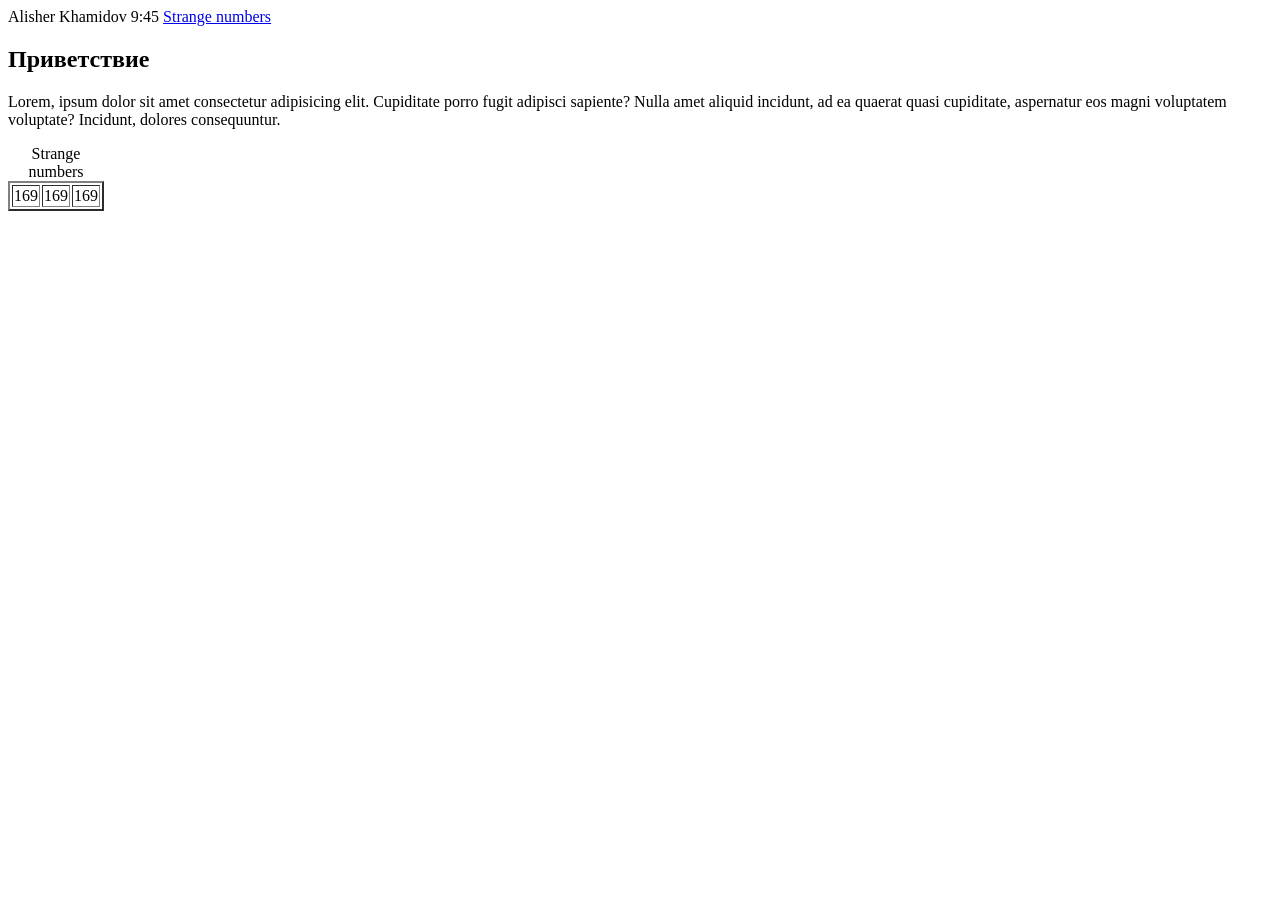
<file: lesson_02/code/index.html>
Alisher Khamidov 9:45
<!DOCTYPE html>
<html lang="en">
<head>
  <meta charset="UTF-8">
  <meta name="viewport" content="width=device-width, initial-scale=1.0">
  <title>Document</title>
</head>
<body>
  <a href="#strange-table">Strange numbers</a>
  <section>
    <h2>Приветствие</h2>
    <p>Lorem, ipsum dolor sit amet consectetur adipisicing elit. Cupiditate porro fugit adipisci sapiente? Nulla amet aliquid incidunt, ad ea quaerat quasi cupiditate, aspernatur eos magni voluptatem voluptate? Incidunt, dolores consequuntur.</p>
  </section>
  <table border="2" id="strange-table">
    <caption>Strange numbers</caption>
    <tr>
      <td>169</td>
      <td>169</td>
      <td>169</td>
    </tr>
  </table>
</body>
</html>
</file>
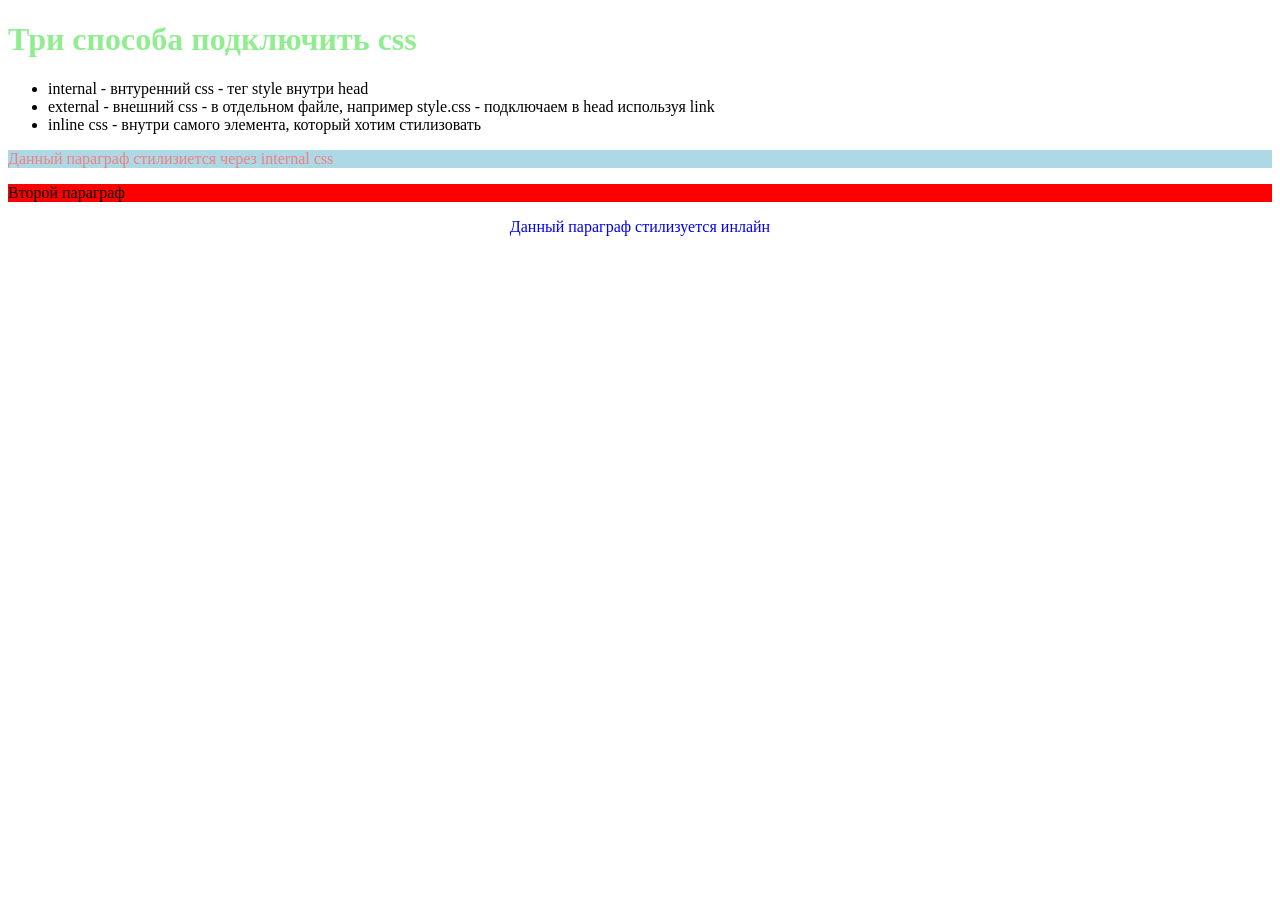
<file: lesson_02/code/css-intro/index.html>
<!DOCTYPE html>
<html lang="en">

<head>
  <meta charset="UTF-8">
  <meta name="viewport" content="width=device-width, initial-scale=1.0">
  <style>
    /* 
    селектор: 
    - по тегу: p, h1
    - по ид: #name-of-id
    - по классу: .name-of-class
     */
    #first-paragraph {
      background-color: lightblue;
      color: lightcoral;
    }

    h1 {
      color: lightgreen;
    }
    
  </style>
  <!-- ниже external  -->
  <link rel="stylesheet" href="./css/style.css">
  <title>CSS intro</title>
</head>

<body>
  <h1>Три способа подключить css</h1>
  <ul>
    <li>internal - внтуренний css - тег style внутри head</li>
    <li>
      external - внешний css - в отдельном файле, например style.css
      -  подключаем в head используя link
    </li>
    <li>inline css - внутри самого элемента, который хотим стилизовать</li>
  </ul>
  <p id="first-paragraph">Данный параграф стилизиется через internal css</p>
  <p id="experiment" class="standard-paragraph special">
    Второй параграф
  </p>
  <p style="color: blue; text-align: center;">
    Данный параграф стилизуется инлайн
  </p>
</body>

</html>
</file>
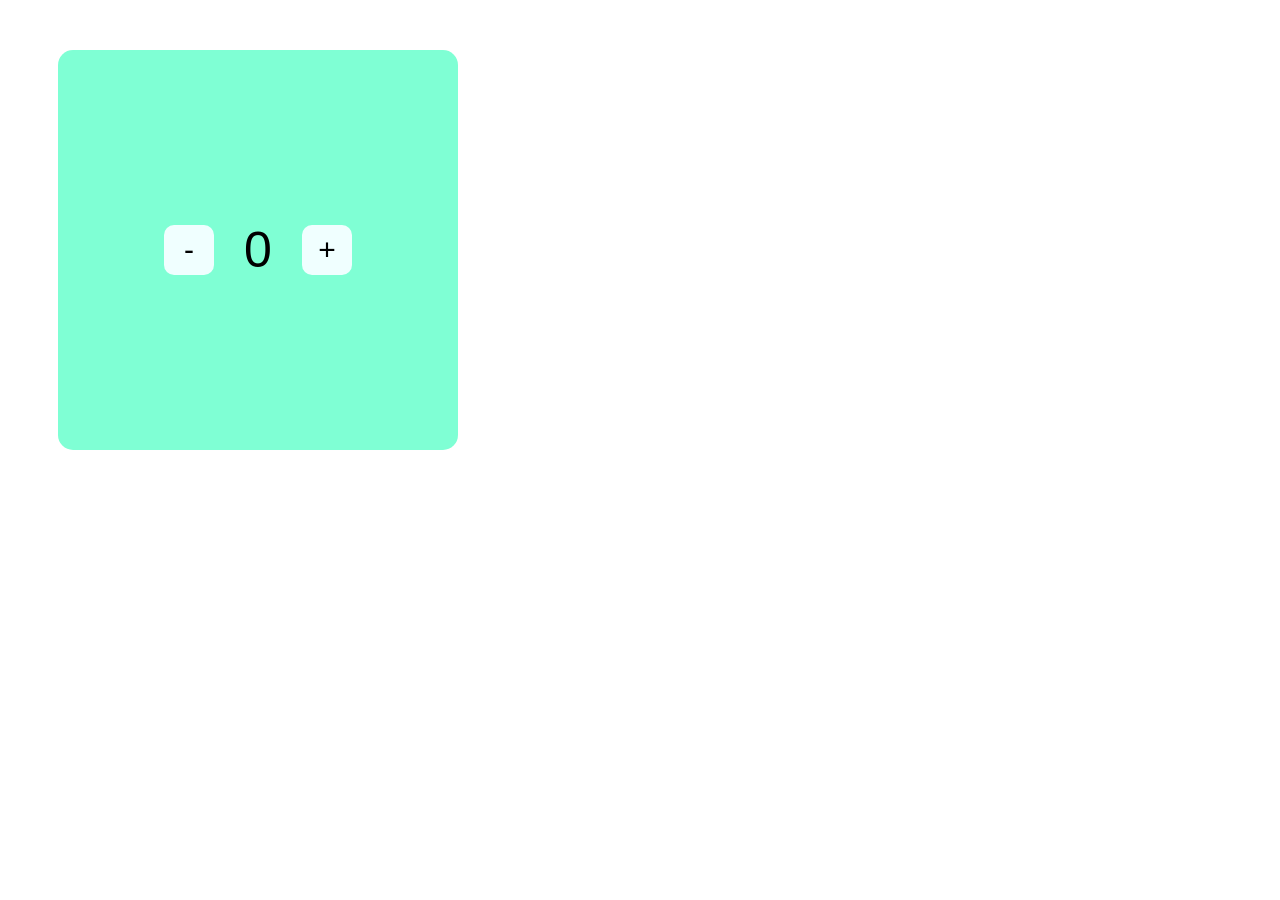
<file: lesson_12/code/counter/index.html>
<!DOCTYPE html>
<html lang="en">
  <head>
    <link rel="stylesheet" href="styles.css" />
    <meta charset="UTF-8" />
    <meta name="viewport" content="width=device-width, initial-scale=1.0" />
    <title>Counter</title>
    <script src="index.js" defer></script>
  </head>
  <body>
    <div class="container">
      <button type="button" id="minus" class="button">-</button>
      <div id="counterId" class="counter">0</div>
      <button type="button" id="plus" class="button">+</button>
    </div>
  </body>
</html>
</file>
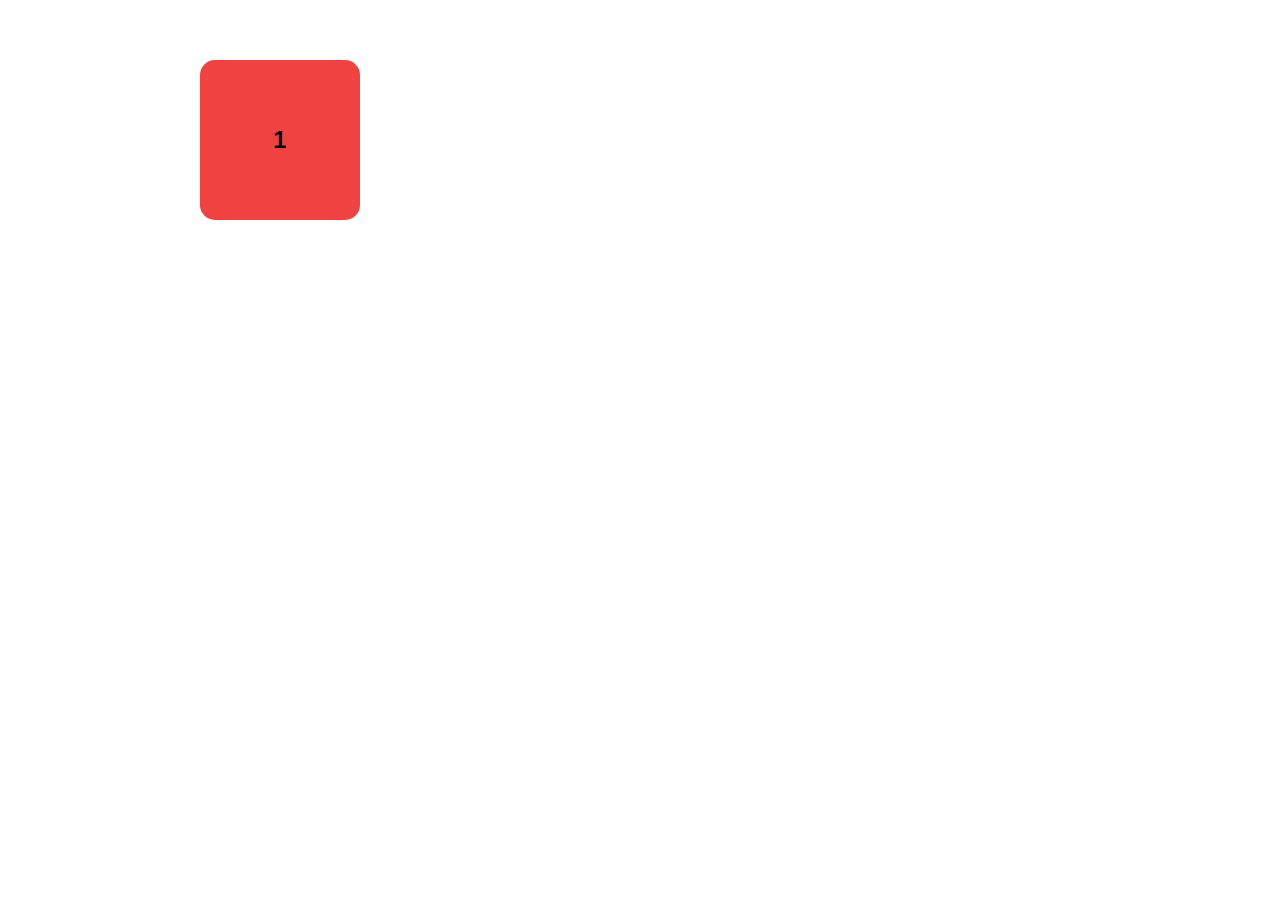
<file: lesson_13/code/homework_13_Task1/index.html>
<!DOCTYPE html>
<html lang="en">

<head>
    <meta charset="UTF-8">
    <meta name="viewport" content="width=device-width, initial-scale=1.0">
    <title>Task1</title>
    <link rel="stylesheet" href="style.css">
    <script src="./index.js" defer></script>
</head>

<body>
    <div class="container">
        <div class="flex">
            <div class="wrap-box">
                <div class="box">1</div>
            </div>
            <div class="wrap-box">
                <div class="box">2</div>
            </div>
            <div class="wrap-box">
                <div class="box">3</div>
            </div>
            <div class="wrap-box">
                <div class="box">4</div>
            </div>
            <div class="wrap-box">
                <div class="box">5</div>
            </div>
        </div>
    </div>
</body>

</html>
</file>
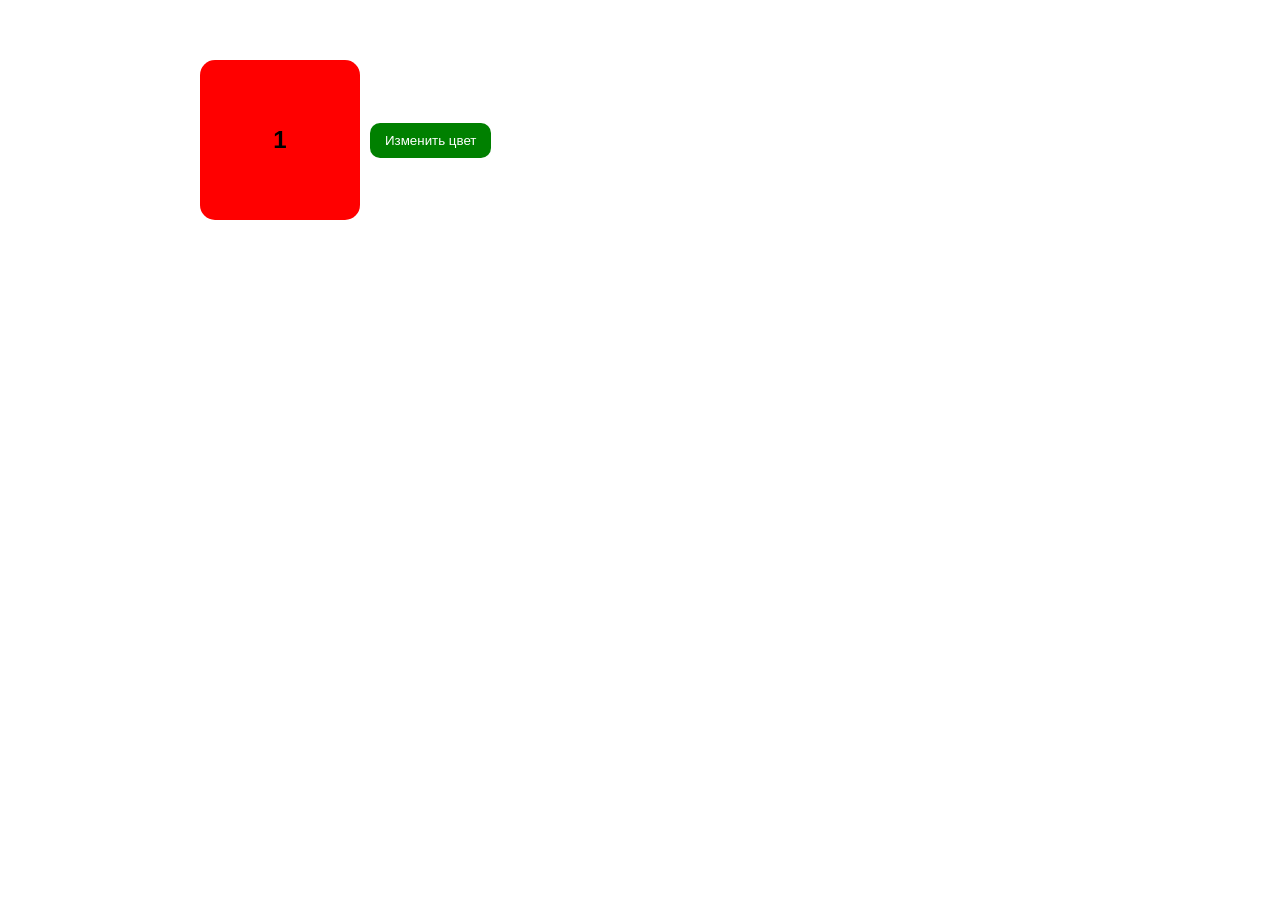
<file: lesson_13/code/homework_13_Task2/index.html>
<!DOCTYPE html>
<html lang="en">

<head>
    <meta charset="UTF-8">
    <meta name="viewport" content="width=device-width, initial-scale=1.0">
    <title>Task2</title>
    <link rel="stylesheet" href="style.css">
    <script src="./index.js" defer></script>
</head>

<body>
    <div class="container">
        <div class="flex">
            <div class="wrap-box">
                <div class="box boxRed">1</div>
            </div>
            <button type="button" class="btn chengeColor">Изменить цвет</button>
        </div>
    </div>
</body>

</html>
</file>
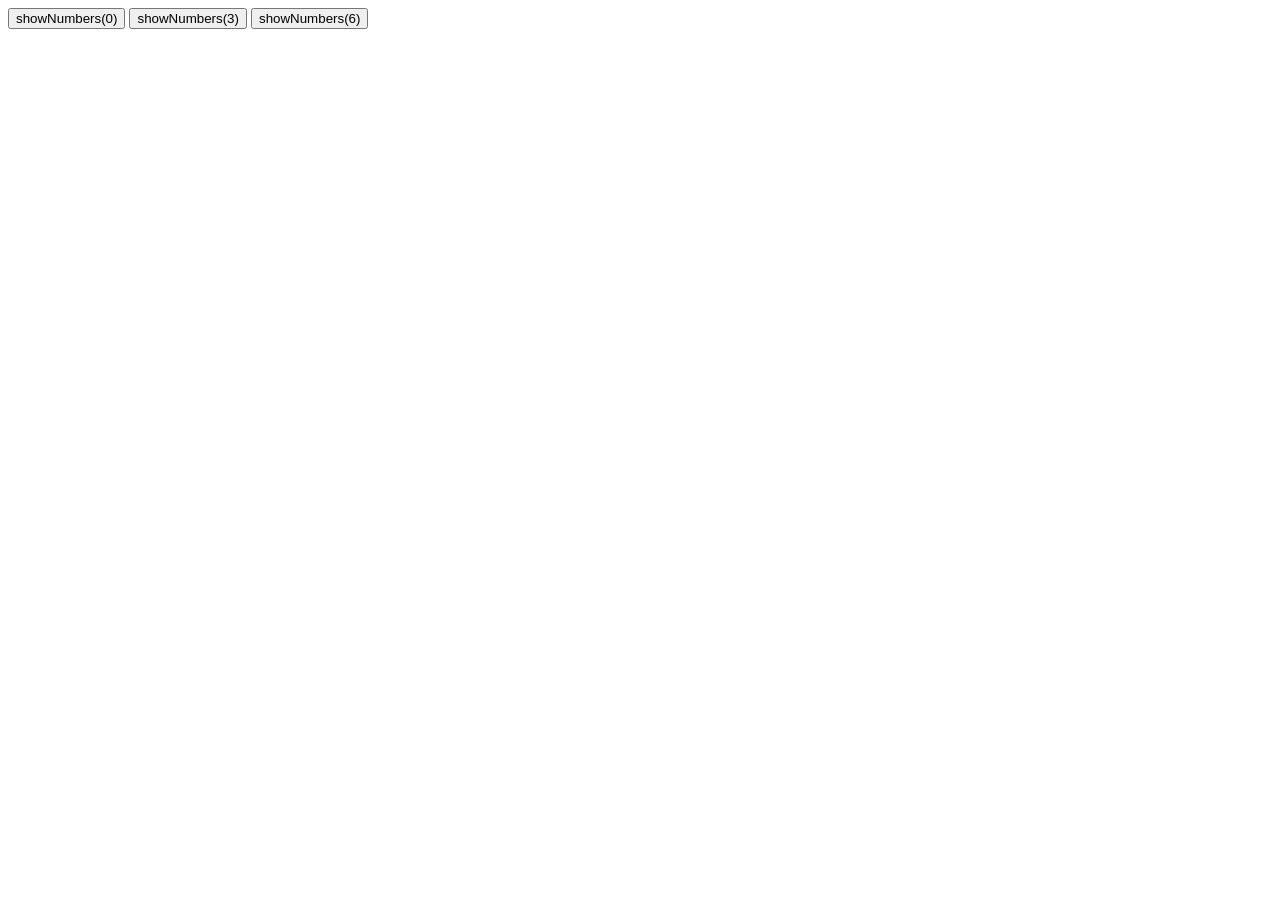
<file: lesson_13/code/homework_13_Task3/index.html>
<!-- Задание 3 Задание: Создание и обработка промисов Создайте функцию showNumbers(seconds), 
которая принимает число секунд и возвращает промис. 
Промис должен выполняться через указанное количество секунд и возвращать сообщение 
"Прошло {seconds} секунд(ы)".
Используйте setTimeout внутри промиса для создания задержки выполнения. Создайте несколько экземпляров функции wait с разными значениями секунд и выведите результат выполнения каждого промиса. -->

<!DOCTYPE html>
<html lang="en">

<head>
    <meta charset="UTF-8">
    <meta http-equiv="X-UA-Compatible" content="IE=edge">
    <meta name="viewport" content="width=device-width, initial-scale=1.0">
</head>

<body>
    <button onclick="showNumbers(0)"> 
            showNumbers(0) 
        </button>
    <button onclick="showNumbers(3)"> 
            showNumbers(3) 
        </button>
    <button onclick="showNumbers(6)"> 
            showNumbers(6) 
        </button>
    <h2 id="output"></h2>
    <script>
        let output = document.getElementById('output');
        async function showNumbers(seconds) {
            let newPromise =
                new Promise(function(resolve, reject) {
                    output.innerHTML = "";
                    setTimeout(function() {
                        resolve(`Прошло ${seconds} секунд(ы)`);
                    }, seconds * 1000);
                });
            let result = await newPromise;
            output.innerHTML = result;
        }
    </script>
</body>

</html>
</file>
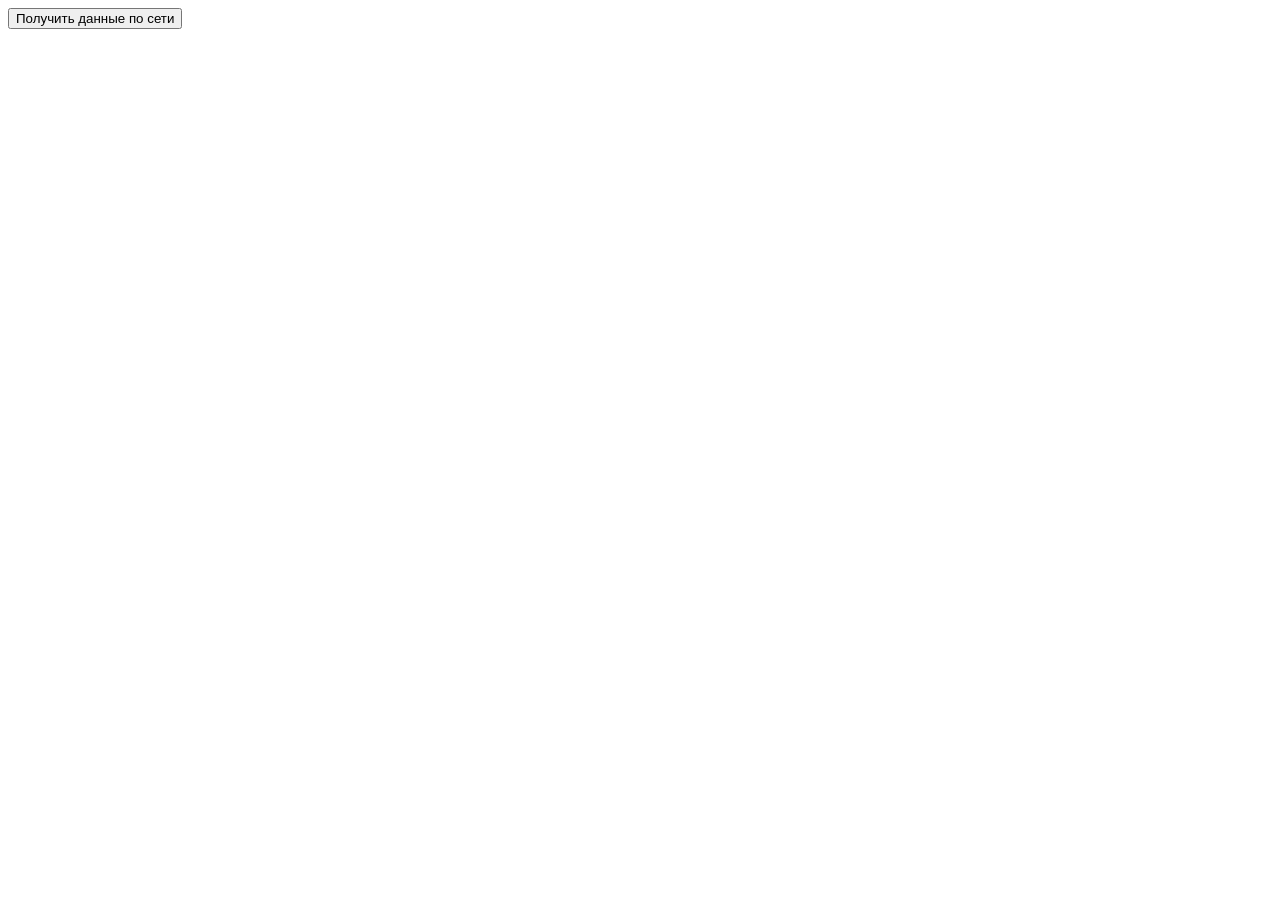
<file: lesson_14/code/fetch/index.html>
<!DOCTYPE html>
<html lang="en">

<head>
    <meta charset="UTF-8" />
    <meta name="viewport" content="width=device-width, initial-scale=1.0" />
    <title>Task 1</title>
    <script src="index.js" defer></script>
</head>

<body>
    <button id="request-button">Получить данные по сети</button>
</body>

</html>
</file>
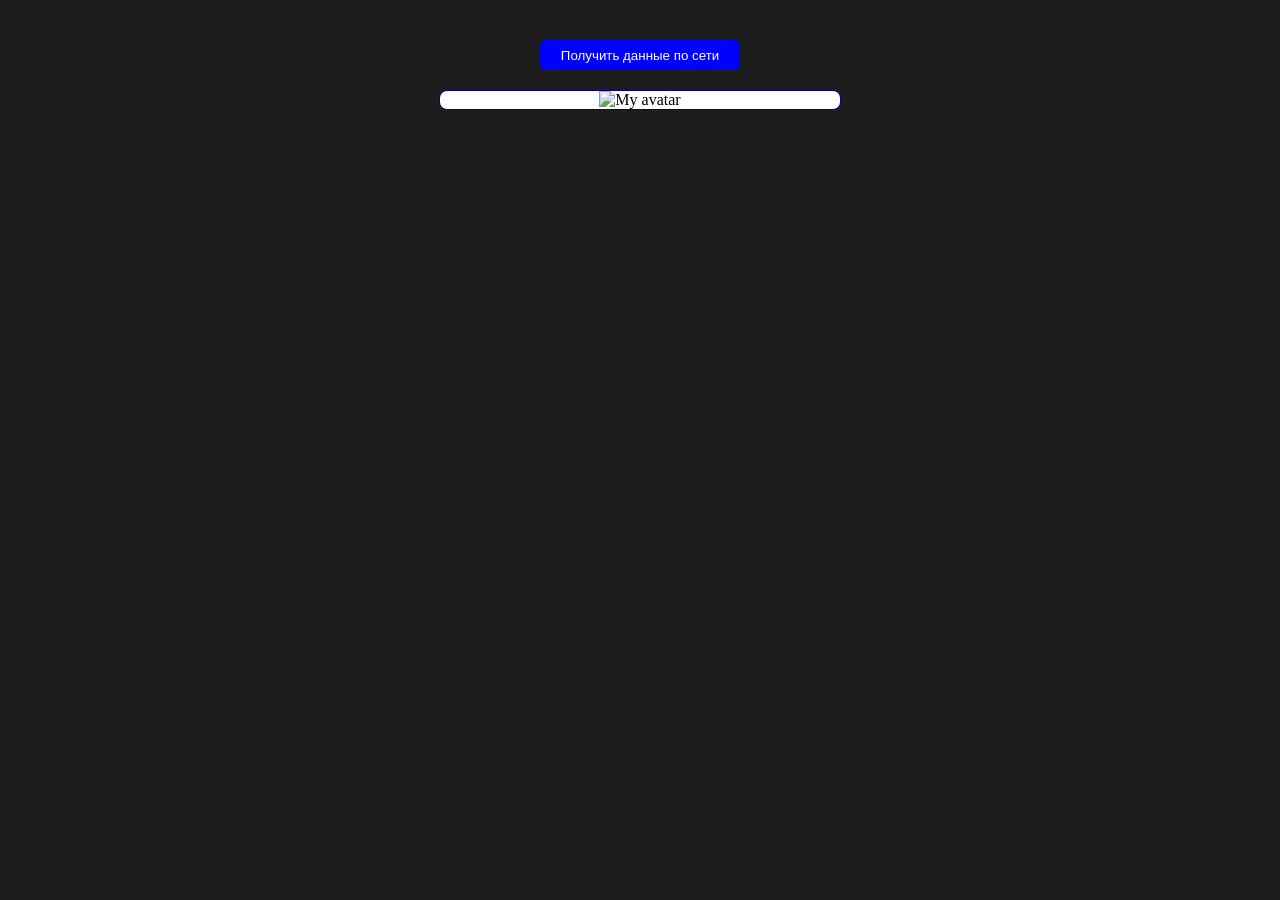
<file: lesson_14/code/homework_14/index.html>
<!DOCTYPE html>
<html lang="en">

<head>
    <meta charset="UTF-8" />
    <meta name="viewport" content="width=device-width, initial-scale=1.0" />
    <title>Task 1</title>
    <script src="index.js" defer></script>
    <link rel="stylesheet" href="style.css" />
</head>

<body>
    <main>
        <button id="request-button">Получить данные по сети</button>
        <div class="profile-container">
            <img id="person-avatar" alt="My avatar" />
            <p class="name"></p>
            <p class="phone"></p>
            <p class="email"></p>
        </div>
    </main>
</body>

</html>
</file>
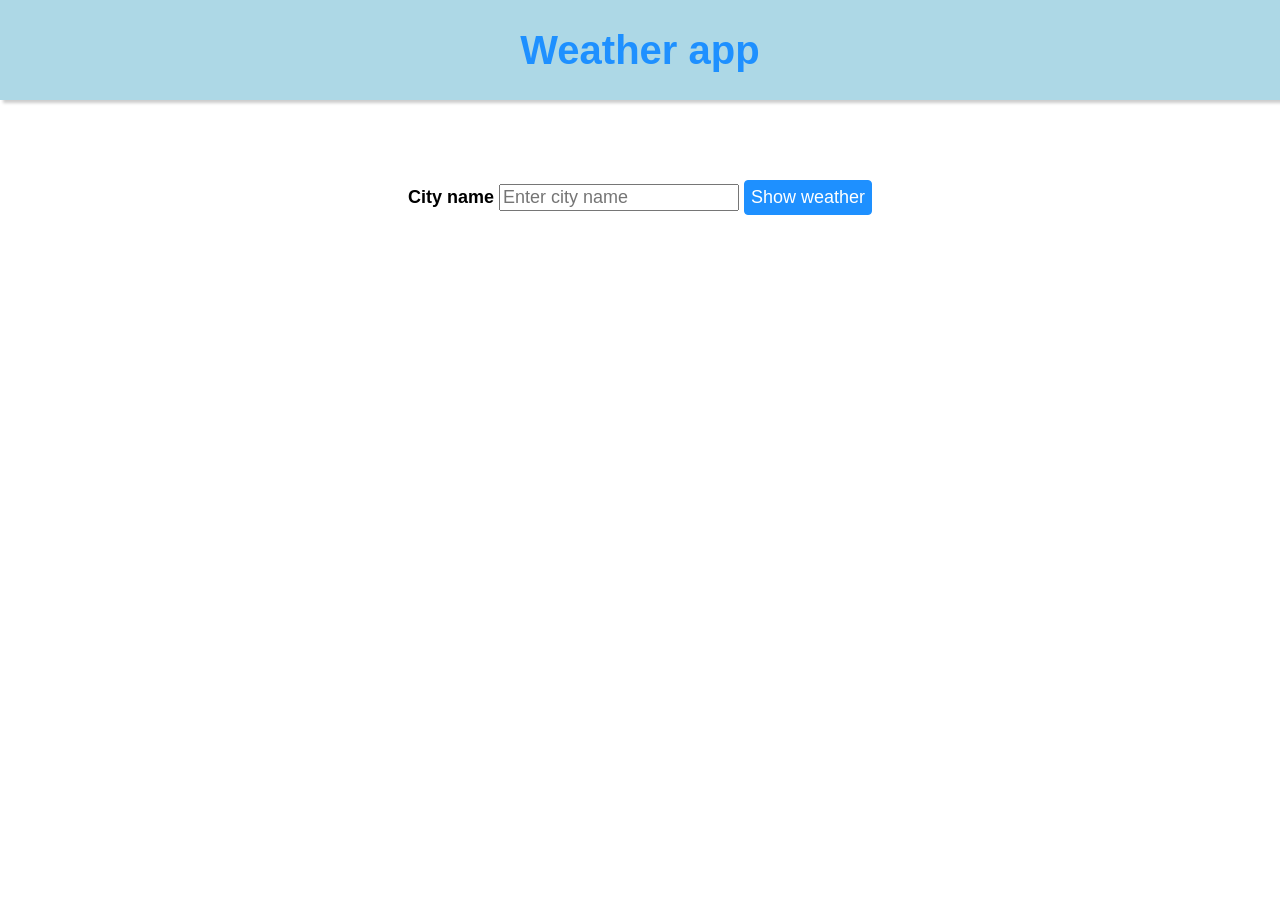
<file: lesson_15/code/weather_app/index.html>
<!DOCTYPE html>
<html lang="en">

<head>
    <meta charset="UTF-8" />
    <title>Weather app</title>
    <link rel="stylesheet" href="./styles.css" />
    <script src="./index.js" defer></script>
</head>

<body>
    <div id="root">
        <header>
            <h1>Weather app</h1>
        </header>
        <main id="main">
            <div id="search-wrapper">
                <label for="city-input">City name</label>
                <input type="text" id="city-input" placeholder="Enter city name" />
                <button id="search-button" type="button">Show weather</button>
            </div>
            <div id="load">Loading...</div>
            <div id="weather-info-container">
                <p id="weather-city">City Name</p>
                <img id="weather-icon" />
            </div>
        </main>
    </div>
</body>

</html>
</file>
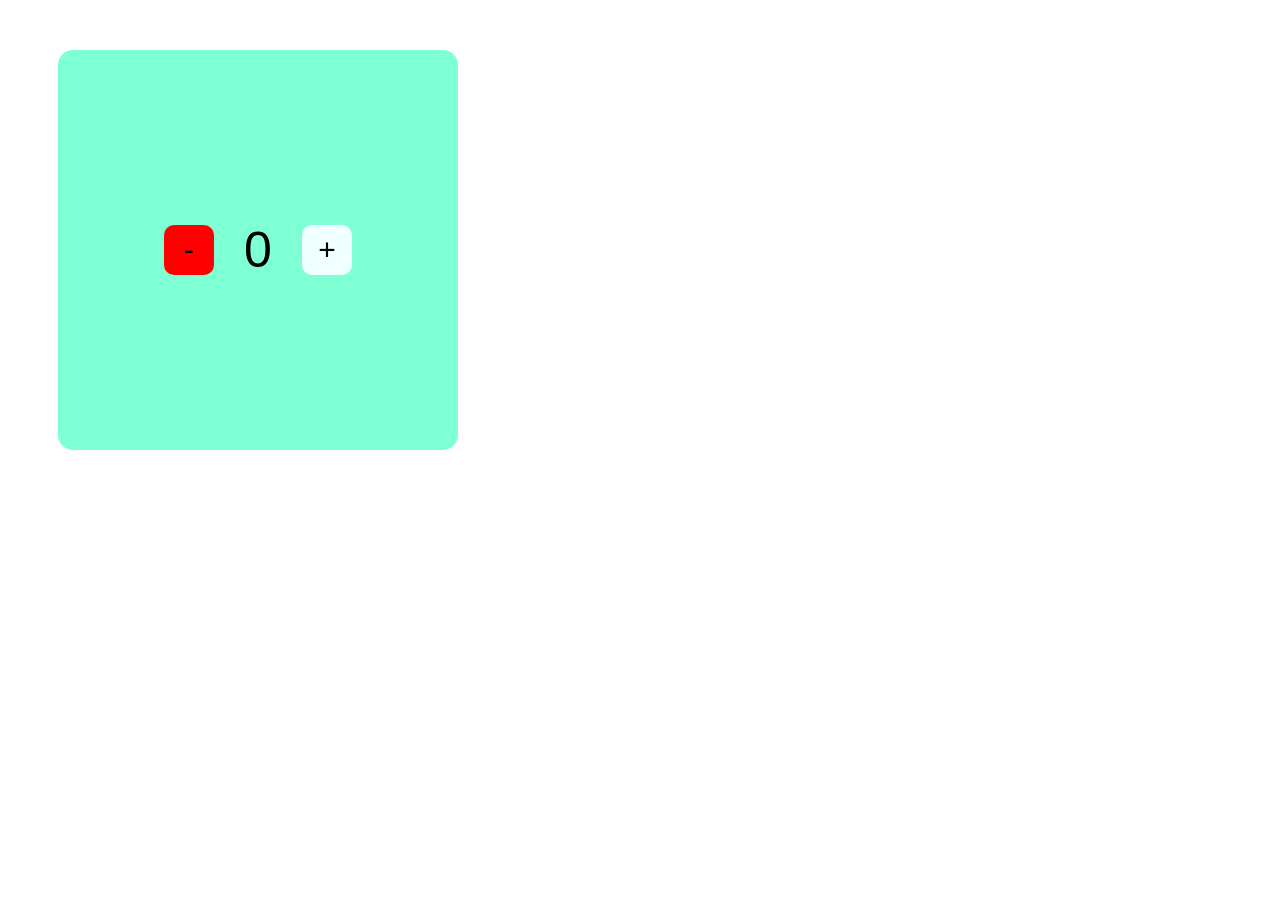
<file: lesson_13/code/homework/counter/index.html>
<!DOCTYPE html>
<html lang="en">

<head>
    <link rel="stylesheet" href="styles.css" />
    <meta charset="UTF-8" />
    <meta name="viewport" content="width=device-width, initial-scale=1.0" />
    <title>Counter</title>
    <script src="index.js" defer></script>
</head>

<body>
    <div class="container">
        <button type="button" id="minus" class="button">-</button>
        <div id="counterId" class="counter">0</div>
        <button type="button" id="plus" class="button">+</button>
    </div>
</body>

</html>
</file>
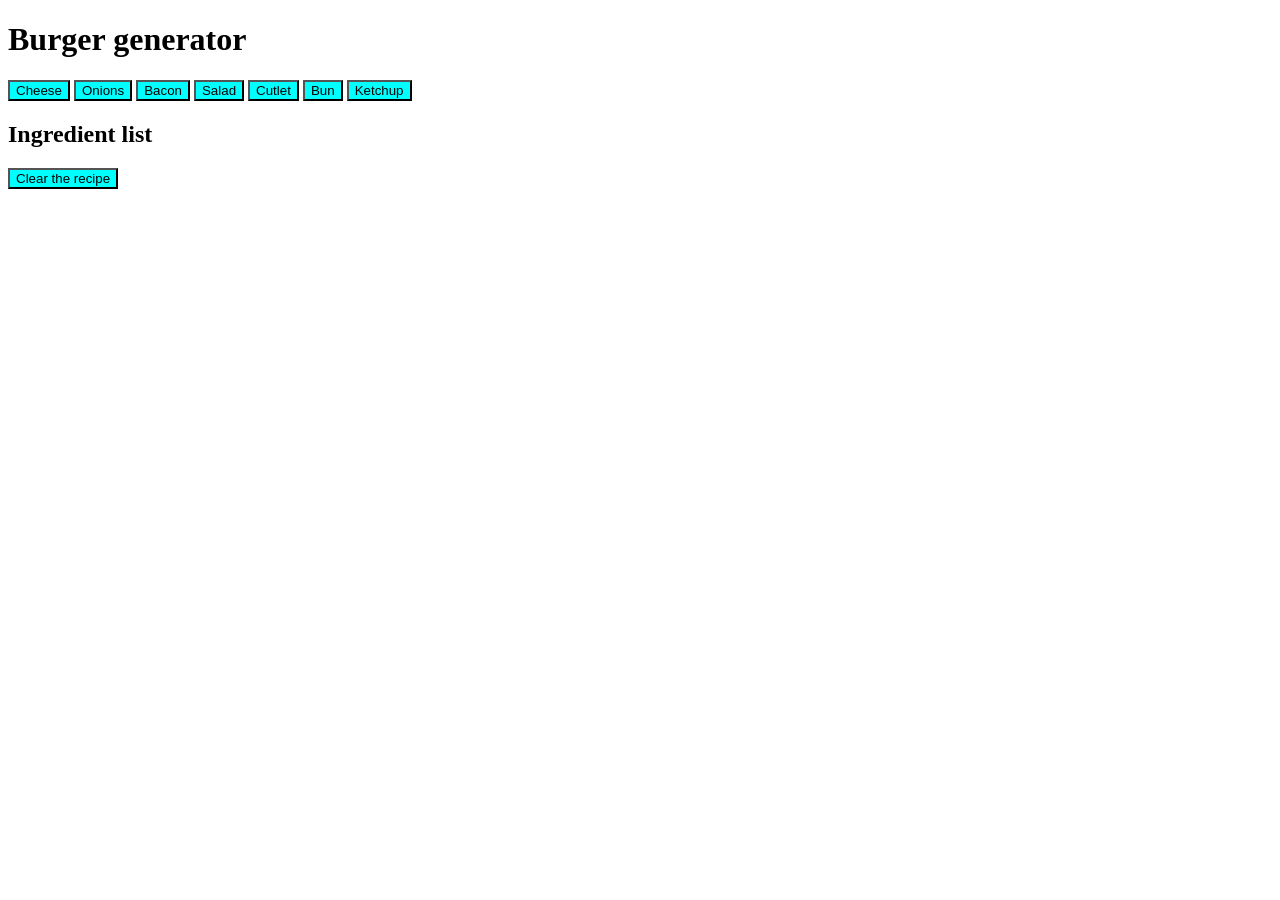
<file: lesson_13/code/homework/recipe/index.html>
<!DOCTYPE html>
<html lang="en">

<head>
    <meta charset="UTF-8" />
    <meta name="viewport" content="width=device-width, initial-scale=1.0" />
    <link rel="stylesheet" href="styles.css" />
    <script src="index.js" defer></script>
    <title>Recipe</title>
</head>

<body>
    <div class="container">
        <h1 id="title">Burger generator</h1>
        <!-- <ul> -->
        <!-- <li> -->
        <button type="button" class="button" id="cheese">Cheese</button>
        <!-- </li> -->
        <button type="button" class="button" id="onions">Onions</button>
        <button type="button" class="button" id="bacon">Bacon</button>
        <button type="button" class="button" id="salad">Salad</button>
        <button type="button" class="button" id="cutlet">Cutlet</button>
        <button type="button" class="button" id="bun">Bun</button>
        <button type="button" class="button" id="ketchup">Ketchup</button>
        <!-- </ul> -->
    </div>
    <h2 id="titleList">Ingredient list</h2>
    <ol id="list" class="ol"></ol>
    <div>
        <button type="button" class="button" id="clearRecipe">
        Clear the recipe
      </button>
    </div>
</body>

</html>
</file>
<file: lesson_02/code/css-intro/css/style.css>
#experiment {
    background-color: red;
  }
  
  .standard-paragraph {
    background-color: lightgray;
  }
  
  .special {
    background-color: lightpink;
  }
</file>
<file: lesson_12/code/counter/styles.css>
.container {
    display: flex;
    justify-content: center;
    align-items: center;
    gap: 30px;
    width: 400px;
    height: 400px;
    margin: 50px;
    border-radius: 15px;
    background-color: aquamarine;
  }
  
  .button {
    background-color: azure;
    width: 50px;
    height: 50px;
    font-size: 30px;
    border: 0;
    border-radius: 10px;
    cursor: pointer;
  }
  
  .counter {
    font-size: 50px;
    font-family: Arial, Helvetica, sans-serif;
  }
</file>
<file: lesson_13/code/homework_13_Task1/style.css>
body {
    margin: 0;
    padding: 0;
}

.container {
    width: 900px;
    margin: 50px auto;
}

.flex {
    display: flex;
    align-items: center;
    justify-content: flex-start;
}

.wrap-box {
    width: 180px;
    height: 180px;
    display: flex;
    align-items: center;
    justify-content: center;
    padding: 10px;
    box-sizing: border-box;
}

.box {
    font-size: 24px;
    font-weight: bold;
    font-family: Arial, Helvetica, sans-serif;
    background: #f14242;
    border-radius: 15px;
    display: none;
    align-items: center;
    justify-content: center;
    width: 100%;
    height: 100%;
}
</file>
<file: lesson_13/code/homework_13_Task2/style.css>
body {
    margin: 0;
    padding: 0;
}

.container {
    width: 900px;
    margin: 50px auto;
}

.flex {
    display: flex;
    align-items: center;
    justify-content: flex-start;
}

.wrap-box {
    width: 180px;
    height: 180px;
    display: flex;
    align-items: center;
    justify-content: center;
    padding: 10px;
    box-sizing: border-box;
}

.box {
    font-size: 24px;
    font-weight: bold;
    font-family: Arial, Helvetica, sans-serif;
    background: #f14242;
    border-radius: 15px;
    display: flex;
    align-items: center;
    justify-content: center;
    width: 100%;
    height: 100%;
}

.btn {
    border: none;
    background: green;
    padding: 10px 15px;
    color: #fff;
    border-radius: 10px;
    cursor: pointer;
}

.boxRed {
    background: red;
}
</file>
<file: lesson_14/code/homework_14/style.css>
body {
    margin: 0;
    padding: 0;
    height: 100vh;
    display: flex;
}

h1,
p {
    margin: 0;
    padding: 0;
}

main {
    display: flex;
    flex-direction: column;
    align-items: center;
    flex: 1;
    background: rgba(0, 0, 0, 0.888);
    padding-top: 40px;
}

#request-button {
    width: 200px;
    height: 30px;
    border: none;
    border-radius: 6px;
    background-color: blue;
    color: white;
    outline: none;
    cursor: pointer;
    margin-bottom: 20px;
}

.profile-container {
    min-width: 400px;
    min-height: fit-content;
    max-height: 300px;
    display: flex;
    flex-direction: column;
    align-items: center;
    background-color: white;
    border: 1px solid darkblue;
    border-radius: 8px;
}
</file>
<file: lesson_15/code/weather_app/styles.css>
body {
    padding: 0;
    margin: 0;
    font-family: Arial, Helvetica, sans-serif;
}

h1,
p {
    margin: 0;
    padding: 0;
}

#root {
    display: flex;
    flex: 1;
    flex-direction: column;
    width: 100%;
}

header {
    display: flex;
    align-items: center;
    justify-content: center;
    height: 100px;
    text-align: center;
    box-shadow: 3px 3px 3px #ccc;
    background-color: lightblue;
}

header h1 {
    font-size: 40px;
    font-weight: bold;
    color: dodgerblue;
}

main {
    display: flex;
    flex: 1;
    align-items: center;
    justify-content: center;
    flex-direction: column;
    text-align: center;
    padding-top: 80px;
}

#search-wrapper {
    font-size: 18px;
}

#search-wrapper label {
    font-weight: bold;
}

#city-input {
    font-size: inherit;
    font-family: inherit;
}

#search-button {
    padding: 6px;
    font-family: inherit;
    font-size: inherit;
    background-color: dodgerblue;
    border: 1px solid dodgerblue;
    border-radius: 4px;
    cursor: pointer;
    color: white;
}

#search-button:hover {
    background-color: deepskyblue;
}

#weather-info-container {
    display: none;
    flex-direction: column;
    padding: 30px;
    border: 1px solid #ccc;
    width: 500px;
    background-color: deepskyblue;
    box-shadow: 2px 2px 3px #ccc;
    color: white;
    box-sizing: border-box;
    font-weight: bold;
}

#load {
    display: none;
    align-items: center;
    justify-content: center;
    text-align: center;
    padding: 30px;
    width: 500px;
    font-size: 20px;
}
</file>
<file: lesson_13/code/homework/counter/styles.css>
.container {
    display: flex;
    justify-content: center;
    align-items: center;
    gap: 30px;
    width: 400px;
    height: 400px;
    margin: 50px;
    border-radius: 15px;
    background-color: aquamarine;
}

.button {
    background-color: azure;
    width: 50px;
    height: 50px;
    font-size: 30px;
    border: 0;
    border-radius: 10px;
    cursor: pointer;
}

.counter {
    font-size: 50px;
    font-family: Arial, Helvetica, sans-serif;
}
</file>
<file: lesson_13/code/homework/recipe/styles.css>
.button {
    /* display: flex; */
    background-color: aqua;
}
</file>
